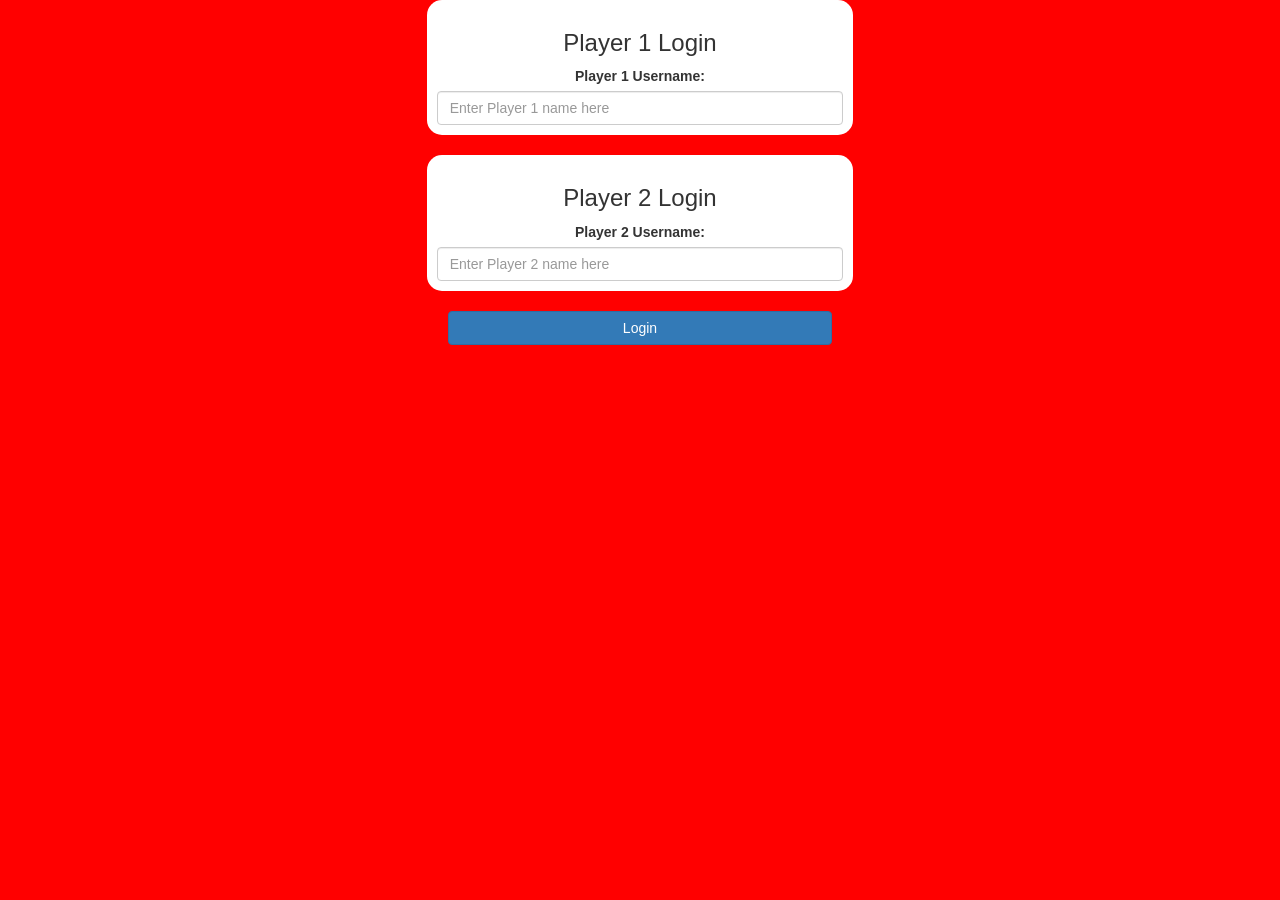
<file: index.html>
<!DOCTYPE html>
<html>
<head>
	<title>Math Quiz</title>

<meta name="viewport" content="width=device-width, initial-scale=1">
<link rel="stylesheet" href="https://maxcdn.bootstrapcdn.com/bootstrap/3.4.0/css/bootstrap.min.css">
<script src="https://ajax.googleapis.com/ajax/libs/jquery/3.4.1/jquery.min.js"></script>
<script src="https://maxcdn.bootstrapcdn.com/bootstrap/3.4.0/js/bootstrap.min.js"></script>

<link rel="stylesheet" type="text/css" href="login.css">

<script src="login.js"></script>
</head>
<body>
	<center>
	<div class="col-lg-4 col-sm-8 col-xs-11 login_div1">
		<h3>Player 1 Login</h3>
		<label>Player 1 Username:</label>
		<input type="text" id="player1_name_input" class="form-control" placeholder="Enter Player 1 name here">
	</div>
		<br>
	<div class="col-lg-4 col-sm-8 col-xs-11 login_div2">
		<h3>Player 2 Login</h3>
		<label>Player 2 Username:</label>
		<input type="text" id="player2_name_input" class="form-control" placeholder="Enter Player 2 name here">
	</div>
	<br>
	<button style="width:30%;" class="btn btn-primary" onclick="addUser()">Login</button>
	</center>
</body>
</html>
</file>
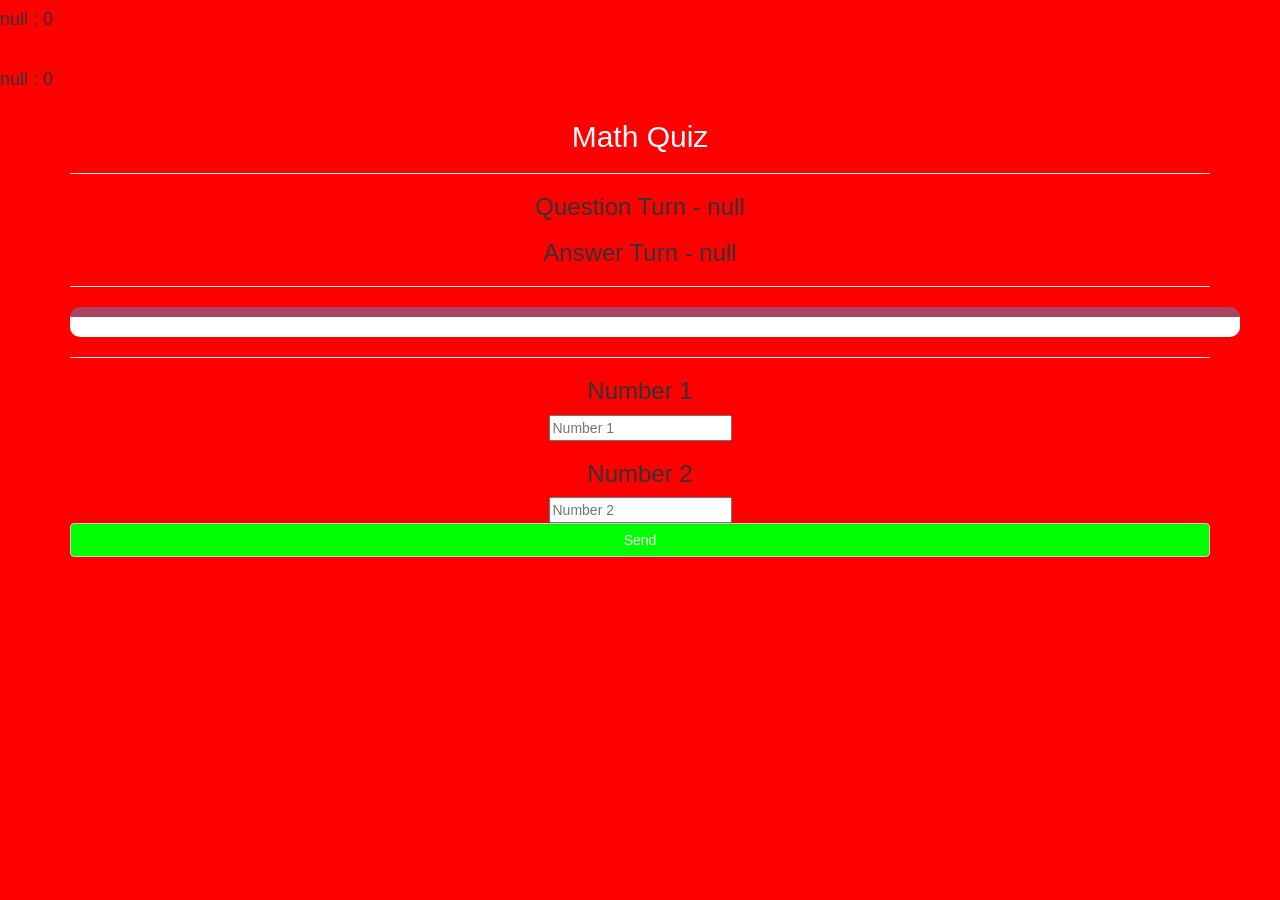
<file: quiz.html>
<!DOCTYPE html>
<html>
<head>
	<title>Math Quiz</title>

<meta name="viewport" content="width=device-width, initial-scale=1">
<link rel="stylesheet" href="https://maxcdn.bootstrapcdn.com/bootstrap/3.4.0/css/bootstrap.min.css">
<script src="https://ajax.googleapis.com/ajax/libs/jquery/3.4.1/jquery.min.js"></script>
<script src="https://maxcdn.bootstrapcdn.com/bootstrap/3.4.0/js/bootstrap.min.js"></script>

<link rel="stylesheet" type="text/css" href="quiz.css">

</head>
<body>
    <h4><span id="Player1"></span><span id="player1Score"></span></h4>
    <br>
    <h4><span id="Player2"></span><span id="player2Score"></span></h4>

    <div class="container">
        <center>
            <h2 style="color:white;">Math Quiz</h2>
            <hr>
            <h3><span id="playerQuestion"></span></h3>
            <h3><span id="playerAnswer"></span></h3>
            <hr>
            <div id="output" class="container">
               
            </div>
            <hr>
            <h3>Number 1</h3>
            <input type="text" id="number1" placeholder="Number 1">
            <br>
            <h3>Number 2</h3>
            <input type="text" id="number2" placeholder="Number 2">
            <button type="button" id="sendButton" onclick="send()" class="form-control">Send</button>
        </center>
    </div>
    <script src="quiz.js"></script>
 </body>
 </html>
</file>
<file: login.css>
body
{
	background: red;
}

	.login_div1 , .login_div2
	{
		background: white;
		padding: 10px;
		float: none;
		border-radius: 15px;
	}


#player1_name , #player2_name
{
	display: inline-block;
	margin-left: 20px;
}
#word
{
	width: 60%;
}
#word_display
{
	letter-spacing: 5px;
}
#output
{
background: white;
border-radius: 10px;
border-top: 10px solid #AA4465;
padding: 10px;
float: none;
text-align: left;
}
</file>
<file: quiz.css>
body
{
	background: red;
}

#output {
    background: white;
    border-radius: 10px;
    border-top: 10px solid #AA4465;
    padding: 10px;
    float: none;
    text-align: left;
}

#sendButton {
    background-color: lime;
    color: white;
}
</file>
